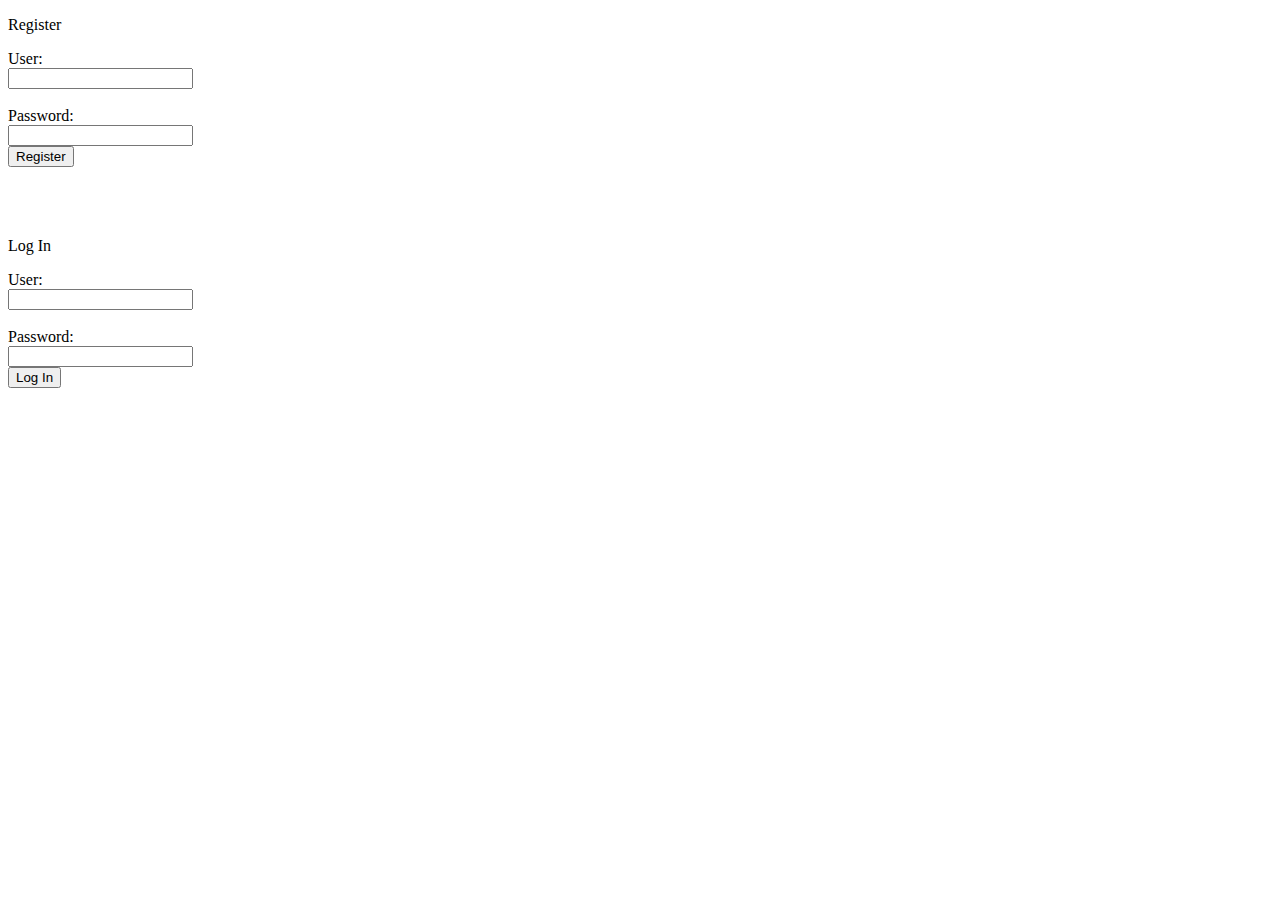
<file: index.html>
<!DOCTYPE html>
<html>
<head>

</head>

<body>
	<form method="post" action="register.php">
		<p>Register</p>
		User:<br>
		<input type="text" name="regUser"><br><br>
		Password:<br>
		<input type="password" name="regPass"><br>
		<input type="submit" value="Register">
	</form>
	<br><br><br>
	
	<form method="post" action="login.php">
	<p> Log In </p>
	User:<br>
	<input type="text" name="logUser"><br><br>
	Password:<br>
	<input type="password" name="logPass"><br>
	<input type="submit" value="Log In">
	</form>
	
</body>
</html>
</file>
